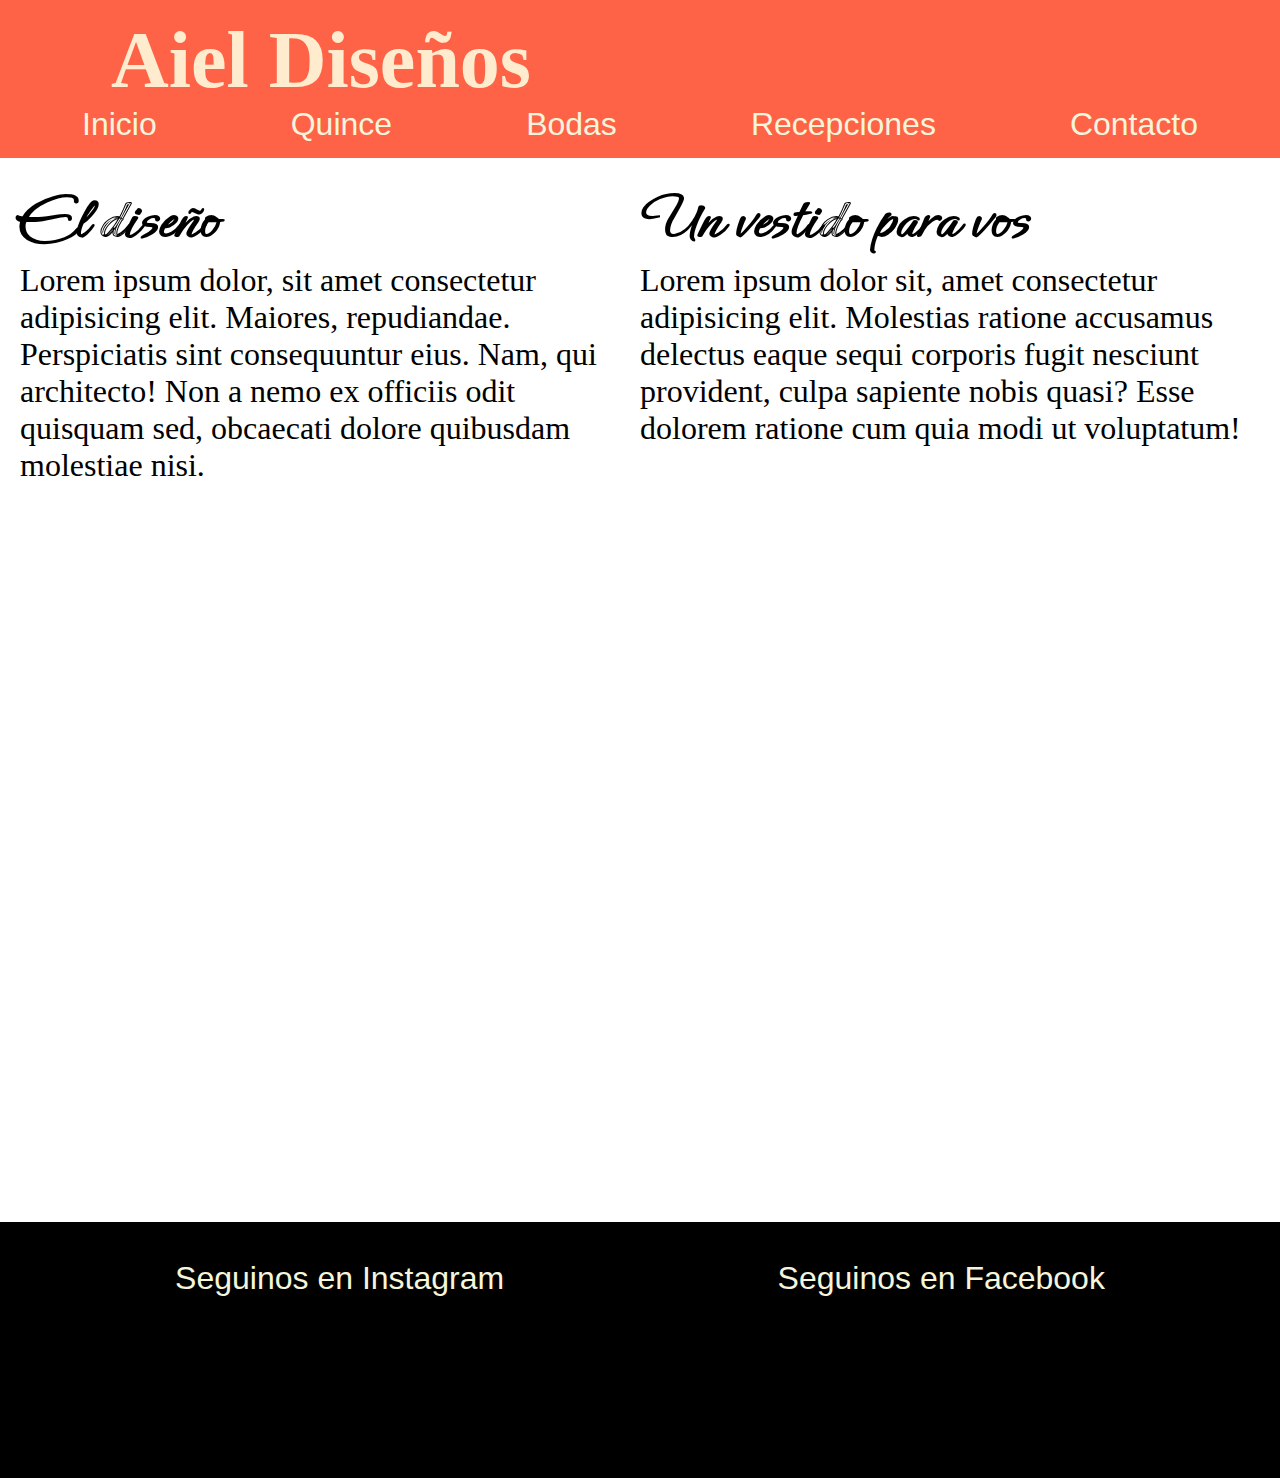
<file: pages/quince.html>
<!DOCTYPE html>
<html lang="es">
<head>
    <meta charset="UTF-8">
    <meta http-equiv="X-UA-Compatible" content="IE=edge">
    <meta name="viewport" content="width=, initial-scale=1.0">
    <link rel="preconnect" href="https://fonts.googleapis.com">
    <link rel="preconnect" href="https://fonts.googleapis.com">
    <link rel="preconnect" href="https://fonts.gstatic.com" crossorigin>
    <link href="https://fonts.googleapis.com/css2?family=Ephesis&display=swap" rel="stylesheet">
    <link rel="preconnect" href="https://fonts.gstatic.com" crossorigin>
<link href="https://fonts.googleapis.com/css2?family=Ephesis&display=swap" rel="stylesheet">
    <link rel="stylesheet" href="../css/estilos.css">
    <title>Quince</title>
</head>
<body>
    <header id="header">
        
        
        <nav class="barra-navegacion">
            <h1 class="nombre-pagina" >Aiel Diseños</h1>
                
            <ul class="navegacion">
                <li><a href="../index.html">Inicio</a></li>
                <li> <a href="./quince.html">Quince</a></li>
                <li><a href="./bodas.html">Bodas</a></li>
                
                <li> <a href="./recepciones.html">Recepciones</a></li>
                <li><a href="./contacto.html">Contacto</a></li>
            </ul>
        </nav>
        
    </header>
   
        
        <main id="seccion-quince">
            <section class="articulo-diseño">
                <h2>El diseño</h2>
                <p>Lorem ipsum dolor, sit amet consectetur adipisicing elit. Maiores, repudiandae. Perspiciatis sint consequuntur eius. Nam, qui architecto! Non a nemo ex officiis odit quisquam sed, obcaecati dolore quibusdam molestiae nisi.</p>
           </section>

           <section class="articulo-vestido">
                <h2>Un vestido para vos </h2>
                <p>Lorem ipsum dolor sit, amet consectetur adipisicing elit. Molestias ratione accusamus delectus eaque sequi corporis fugit nesciunt provident, culpa sapiente nobis quasi? Esse dolorem ratione cum quia modi ut voluptatum!</p>
            </section>

           






        </main>

     <footer id="seccion-footer" >
       
     
     
        <ul>
       
            <li><a href="https://www.instagram.com/claudia_aiel/" target="_blank">Seguinos en Instagram</a> </li>
           
            <li><a href="https://www.facebook.com/clau.dia.718689" target="_blank">Seguinos en Facebook</a></li>
            
            
            
            
        </ul>
        
    
  
    </footer>


</body>
</html>
</file>
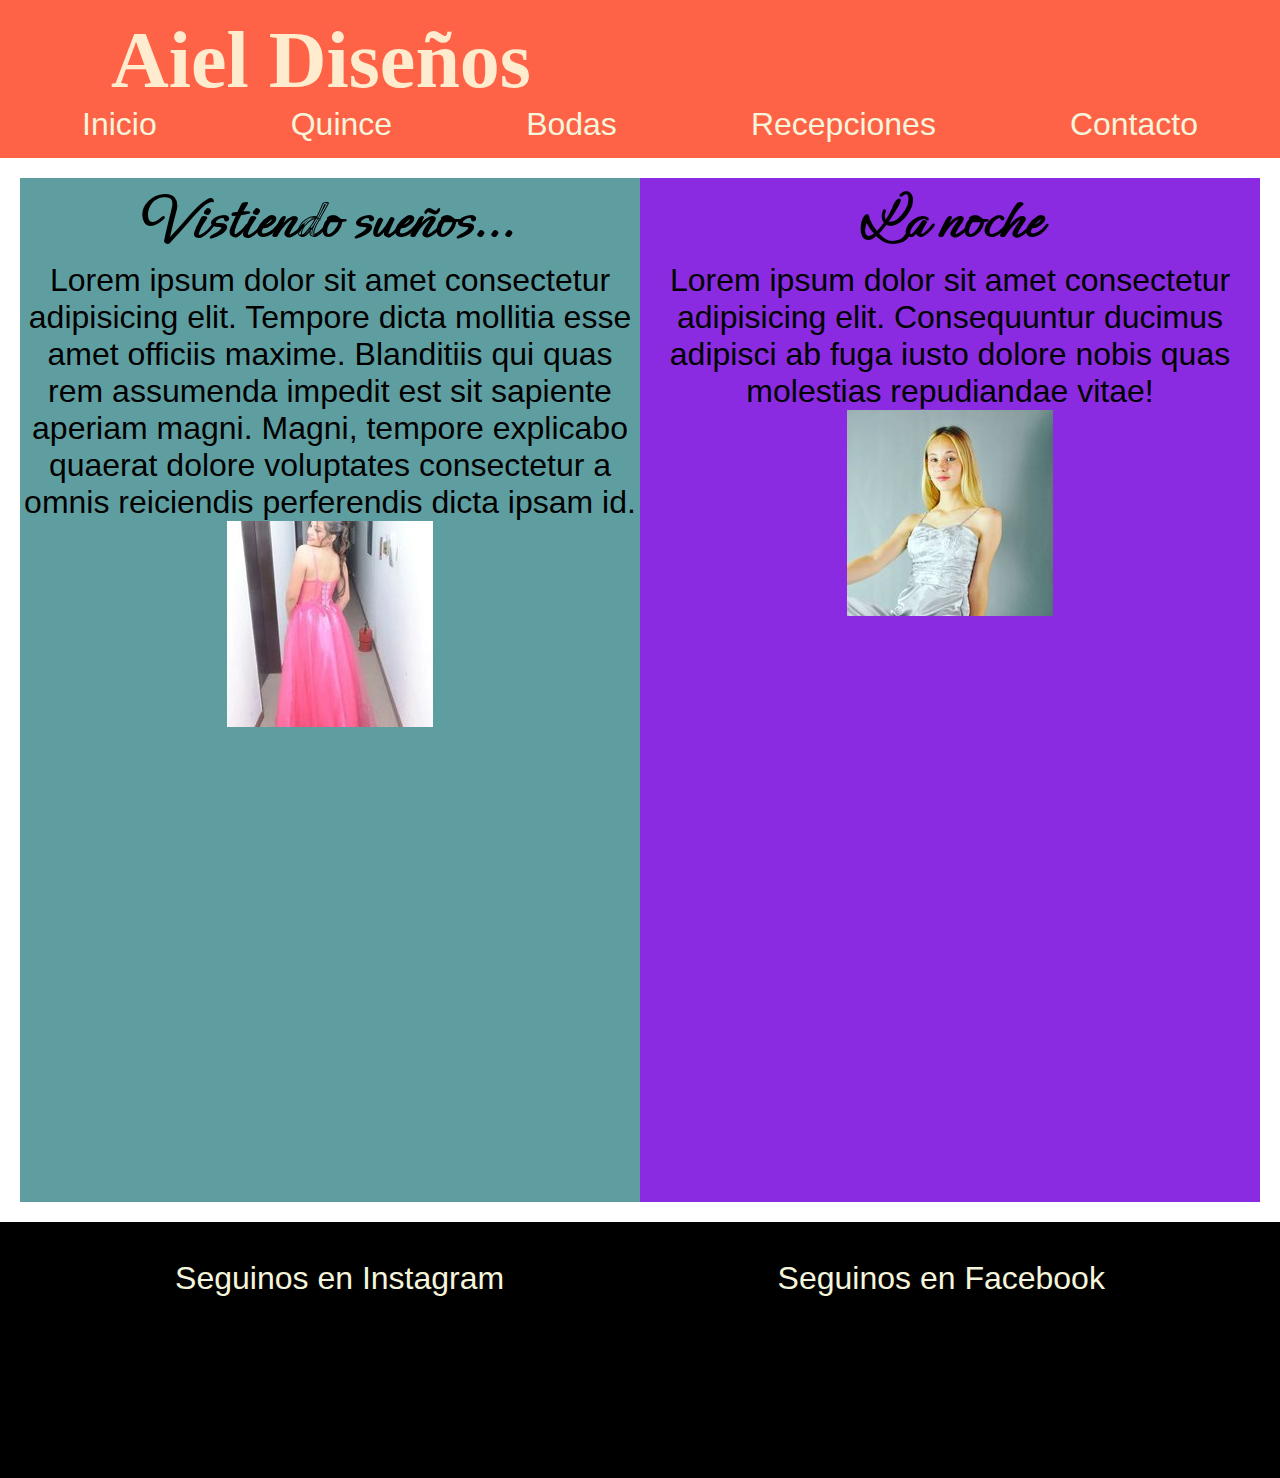
<file: pages/recepciones.html>
<!DOCTYPE html>
<html lang="es">
<head>
    <meta charset="UTF-8">
    <meta http-equiv="X-UA-Compatible" content="IE=edge">
    <meta name="viewport" content="width=device-width, initial-scale=1.0">
    <link rel="preconnect" href="https://fonts.googleapis.com">
    <link rel="preconnect" href="https://fonts.gstatic.com" crossorigin>
    <link href="https://fonts.googleapis.com/css2?family=Ephesis&display=swap" rel="stylesheet">
    <link rel="stylesheet" href="../css/estilos.css">
    <title>Recepciones</title>
</head>
<body>
    <header id="header">
        
        
        <nav class="barra-navegacion">
            <h1 class="nombre-pagina" >Aiel Diseños</h1>
                
            <ul class="navegacion">
                <li><a href="../index.html">Inicio</a></li>
                <li> <a href="./quince.html">Quince</a></li>
                <li><a href="./bodas.html">Bodas</a></li>
                
                <li> <a href="./recepciones.html">Recepciones</a></li>
                <li><a href="./contacto.html">Contacto</a></li>
            </ul>
   
        </nav>

    </header>  
   
    <main id="contenedor">
        <section class="caja1">
    
            <h2>Vistiendo sueños...</h2>
              <p>Lorem ipsum dolor sit amet consectetur adipisicing elit. Tempore dicta mollitia esse amet officiis maxime. Blanditiis qui quas rem assumenda impedit est sit sapiente aperiam magni. Magni, tempore explicabo quaerat dolore voluptates consectetur a omnis reiciendis perferendis dicta ipsam id.</p>
        
             <img class="vestido-recepcion" src="../imagen/imagenestrabajo/vestido152.jpg" alt=""> 
                
        </section>

        <section class="caja2">
            <h2>La noche</h2>
                <p>Lorem ipsum dolor sit amet consectetur adipisicing elit. Consequuntur ducimus adipisci ab fuga iusto dolore nobis quas molestias repudiandae vitae!</p>
                <img src="../imagen/imagenestrabajo/recepcion3.jpg" alt="">
            </section>
    
    </main>
   
   
   
    <footer id="seccion-footer" >
     
     
        <ul>
       
            <li><a href="https://www.instagram.com/claudia_aiel/" target="_blank">Seguinos en Instagram</a> </li>
           
            <li><a href="https://www.facebook.com/clau.dia.718689" target="_blank">Seguinos en Facebook</a></li>
            
            
            
            
        </ul>
        
    
  
    </footer>


</body>
</html>
</file>
<file: css/estilos.css>
*{
    margin: 0;
    padding: 0;
    box-sizing: 0;
}
body{width:100vw ;

height: 100vw;}
    

    header{
    height: 10%;
        padding: 15px;
        display: flex;
        flex-direction: column;
        background: tomato;
    }


header h1{
    text-align: left;
    font-size: 5rem;
    color: blanchedalmond;
    padding-left: 6rem;


}
h2{
    font-family: 'Ephesis', cursive;
    font-size: 4rem;
}

    .navegacion{
        display: flex;
        justify-content: space-around;
        list-style-type: none; 
        }
    
        a{
        color: beige;
        font-family: 'Gill Sans', 'Gill Sans MT', Calibri, 'Trebuchet MS', sans-serif;
    font-size: 2rem;
    text-decoration: none;
    }
    main{
    height: 80%;
    padding: 20px;

    }





     .portada1{
        height: 20vw;
        text-align: center;
        padding: 30px;
        font-size: 2rem;
        font-weight: 60;
        font-family: 'Homemade Apple', cursive;
    
        }
        
   p{
    font-size: 2rem;

   }
   footer{
    height: 20%;

    background-color: black;
  
   }
   footer ul{
    height: 10vw;
    display: flex;
    justify-content: space-around;
    padding: 3vw;
   }
main  {
display: grid;
    grid-template-columns: 50% 50%;
    grid-template-rows: 100% 100%;
    grid-template-areas:
    "caja1  caja2";  
  }

 .caja1{
    grid-area: caja1;
    background-color: cadetblue;
    text-align: center;
    font-family: 'Recursive', sans-serif;

}
.caja2{
    grid-area: caja2;
font-family: 'Gill Sans', 'Gill Sans MT', Calibri, 'Trebuchet MS', sans-serif;
    text-align: center;
    font-weight: 200px;
    background-color: blueviolet;
}
 .publicidad{
    font-family: 'Ephesis', cursive;
    margin-top: 60px;
    font-weight: 800px;
}

.seccion-quince{
    display: grid;
    grid-template-columns: 50% 20%;
    grid-template-rows: 50% 50%;
    grid-template-areas: 
    "diseño diseño"
    "vestido vestido";
    width: auto;
    height: auto;

}
section articulo-diseño{
    grid-area: diseño;
    background-color: violet;
    text-align: justify;
}
section articulo-vestido{
    grid-area: vestido;
    background-color: blue;
    text-align: center;
}
</file>
